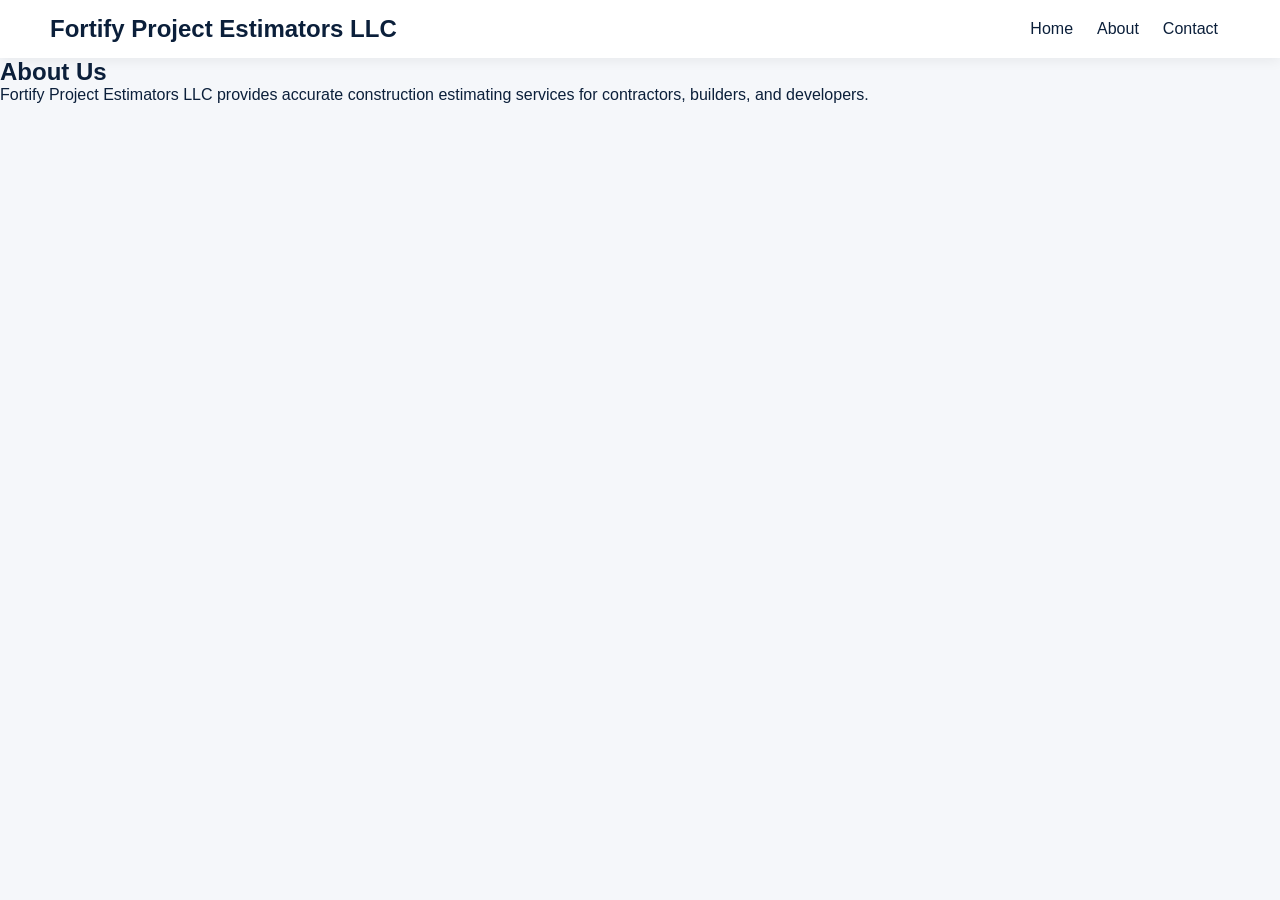
<file: about.html>
<!DOCTYPE html>
<html>
<head>
<title>About - Fortify Project Estimators LLC</title>
<link rel="stylesheet" href="css/style.css">
</head>

<body>

<header>
    <h2>Fortify Project Estimators LLC</h2>

    <nav>
        <a href="index.html">Home</a>
        <a href="about.html">About</a>
        <a href="contact.html">Contact</a>
    </nav>
</header>

<section>
    <h1>About Us</h1>

    <p>
        Fortify Project Estimators LLC provides accurate construction estimating services
        for contractors, builders, and developers.
    </p>
</section>

</body>
</html>
</file>
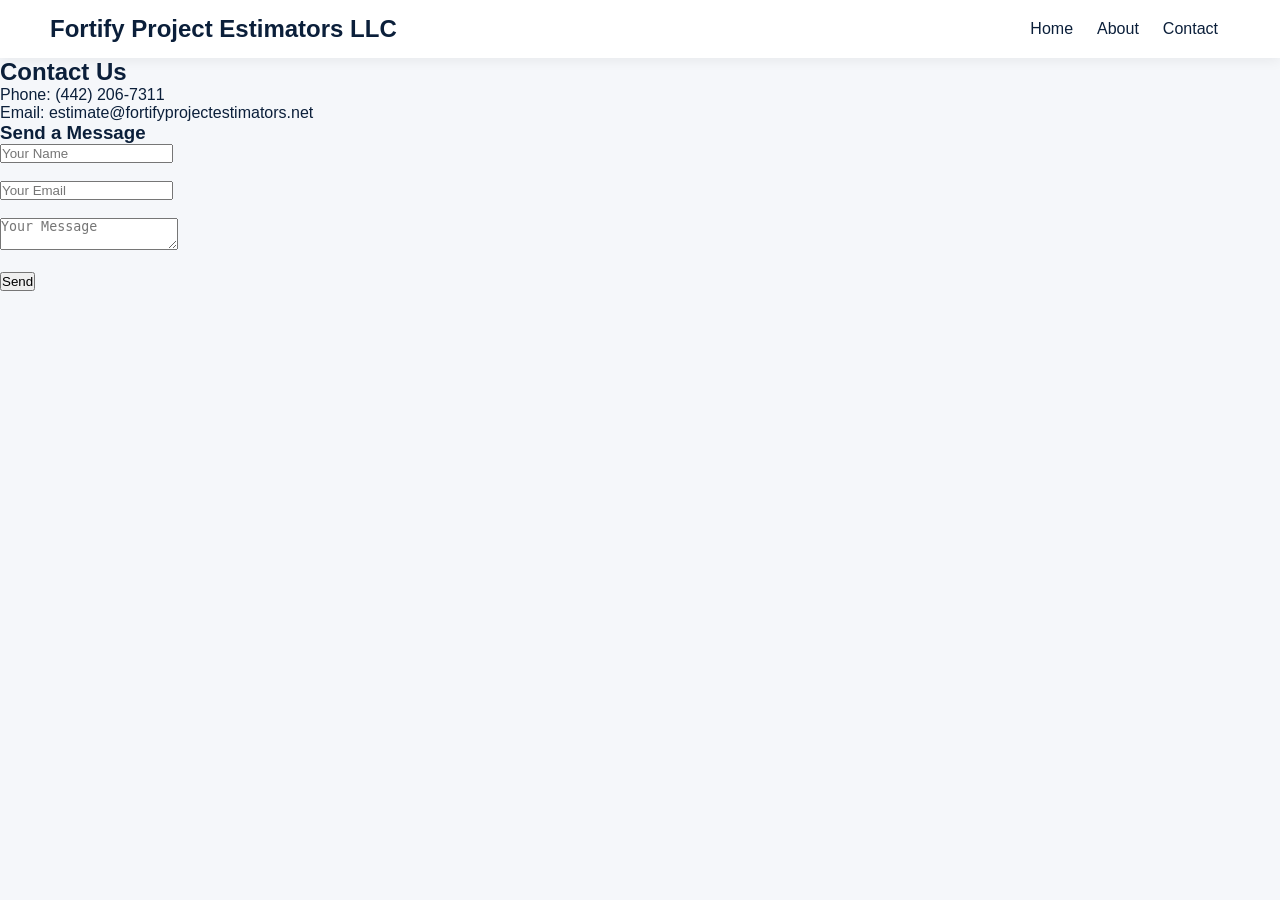
<file: contact.html>
<!DOCTYPE html>
<html>
<head>
<title>Contact - Fortify Project Estimators LLC</title>
<link rel="stylesheet" href="css/style.css">
</head>

<body>

<header>
    <h2>Fortify Project Estimators LLC</h2>

    <nav>
        <a href="index.html">Home</a>
        <a href="about.html">About</a>
        <a href="contact.html">Contact</a>
    </nav>
</header>

<section>
    <h1>Contact Us</h1>

    <p>Phone: (442) 206-7311</p>
    <p>Email: estimate@fortifyprojectestimators.net</p>

    <h3>Send a Message</h3>

    <form>
        <input type="text" placeholder="Your Name"><br><br>
        <input type="email" placeholder="Your Email"><br><br>
        <textarea placeholder="Your Message"></textarea><br><br>
        <button>Send</button>
    </form>
</section>

</body>
</html>
</file>
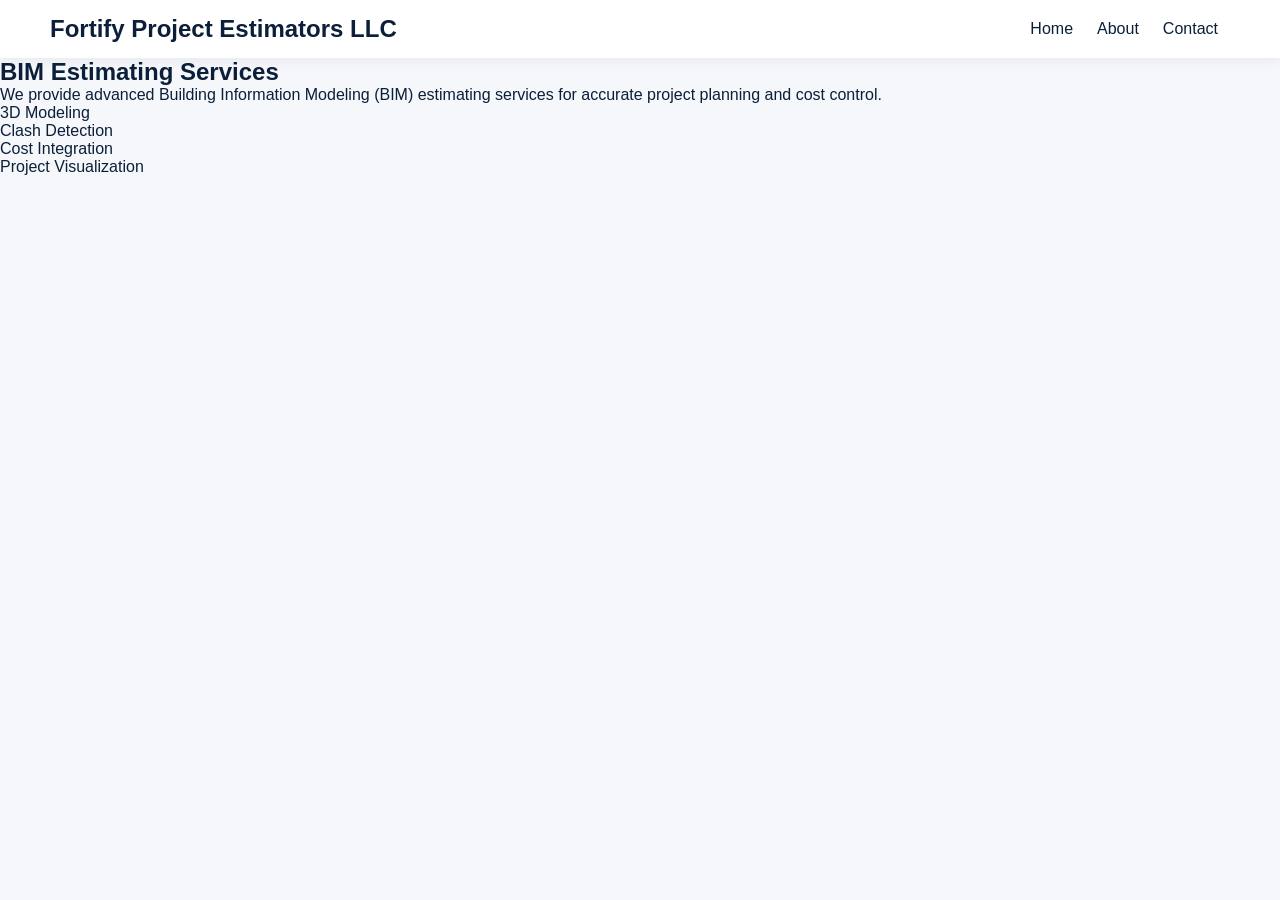
<file: services/bim.html>
<!DOCTYPE html>
<html>
<head>
<title>BIM Estimating - Fortify Project Estimators LLC</title>
<link rel="stylesheet" href="../css/style.css">
</head>

<body>

<header>
<h2>Fortify Project Estimators LLC</h2>

<nav>
<a href="../index.html">Home</a>
<a href="../about.html">About</a>
<a href="../contact.html">Contact</a>
</nav>
</header>

<section>
<h1>BIM Estimating Services</h1>

<p>
We provide advanced Building Information Modeling (BIM) estimating services
for accurate project planning and cost control.
</p>

<ul>
<li>3D Modeling</li>
<li>Clash Detection</li>
<li>Cost Integration</li>
<li>Project Visualization</li>
</ul>
</section>

</body>
</html>
</file>
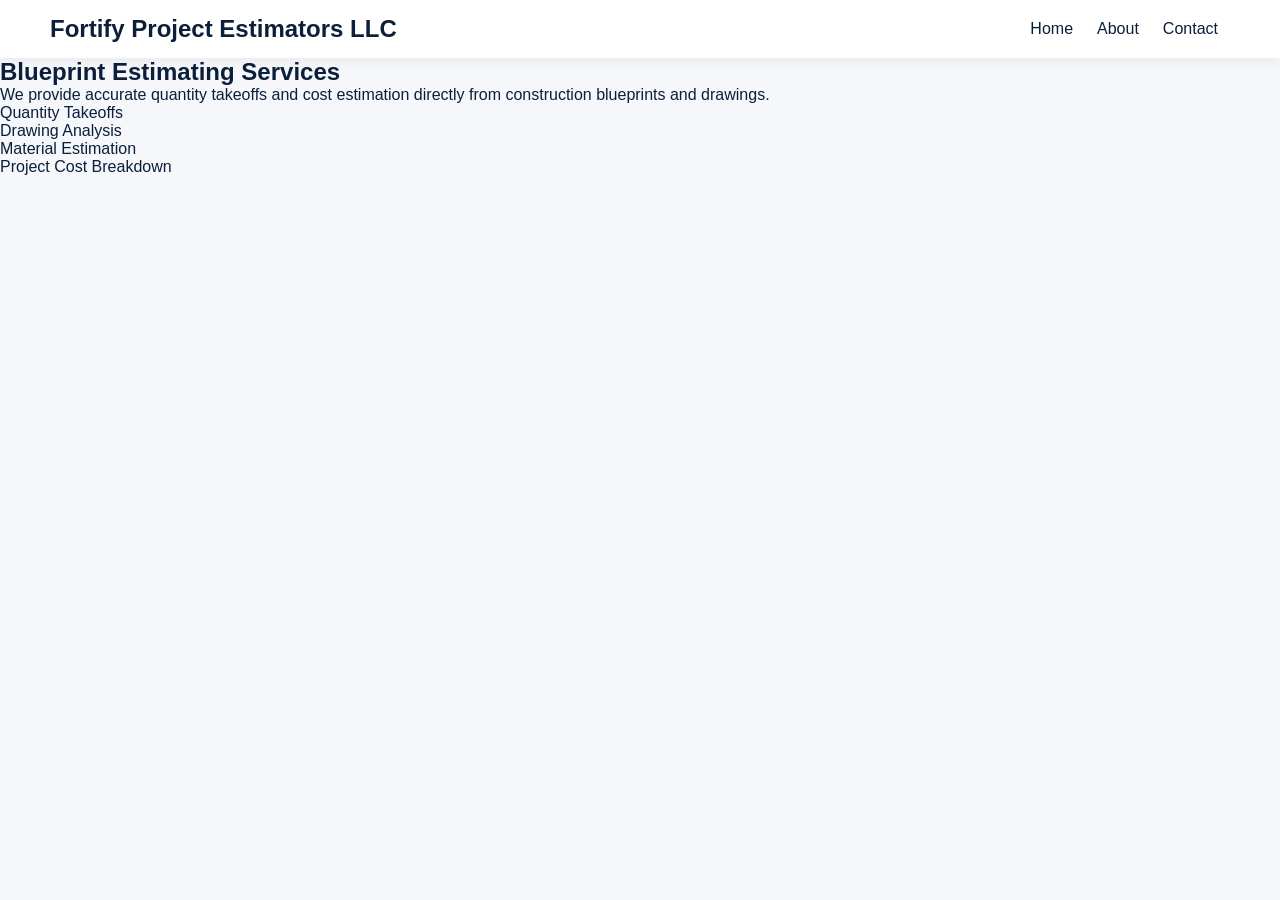
<file: services/blueprint.html>
<!DOCTYPE html>
<html>
<head>
<title>Blueprint Estimating - Fortify Project Estimators LLC</title>
<link rel="stylesheet" href="../css/style.css">
</head>

<body>

<header>
<h2>Fortify Project Estimators LLC</h2>

<nav>
<a href="../index.html">Home</a>
<a href="../about.html">About</a>
<a href="../contact.html">Contact</a>
</nav>
</header>

<section>
<h1>Blueprint Estimating Services</h1>

<p>
We provide accurate quantity takeoffs and cost estimation directly
from construction blueprints and drawings.
</p>

<ul>
<li>Quantity Takeoffs</li>
<li>Drawing Analysis</li>
<li>Material Estimation</li>
<li>Project Cost Breakdown</li>
</ul>
</section>

</body>
</html>
</file>
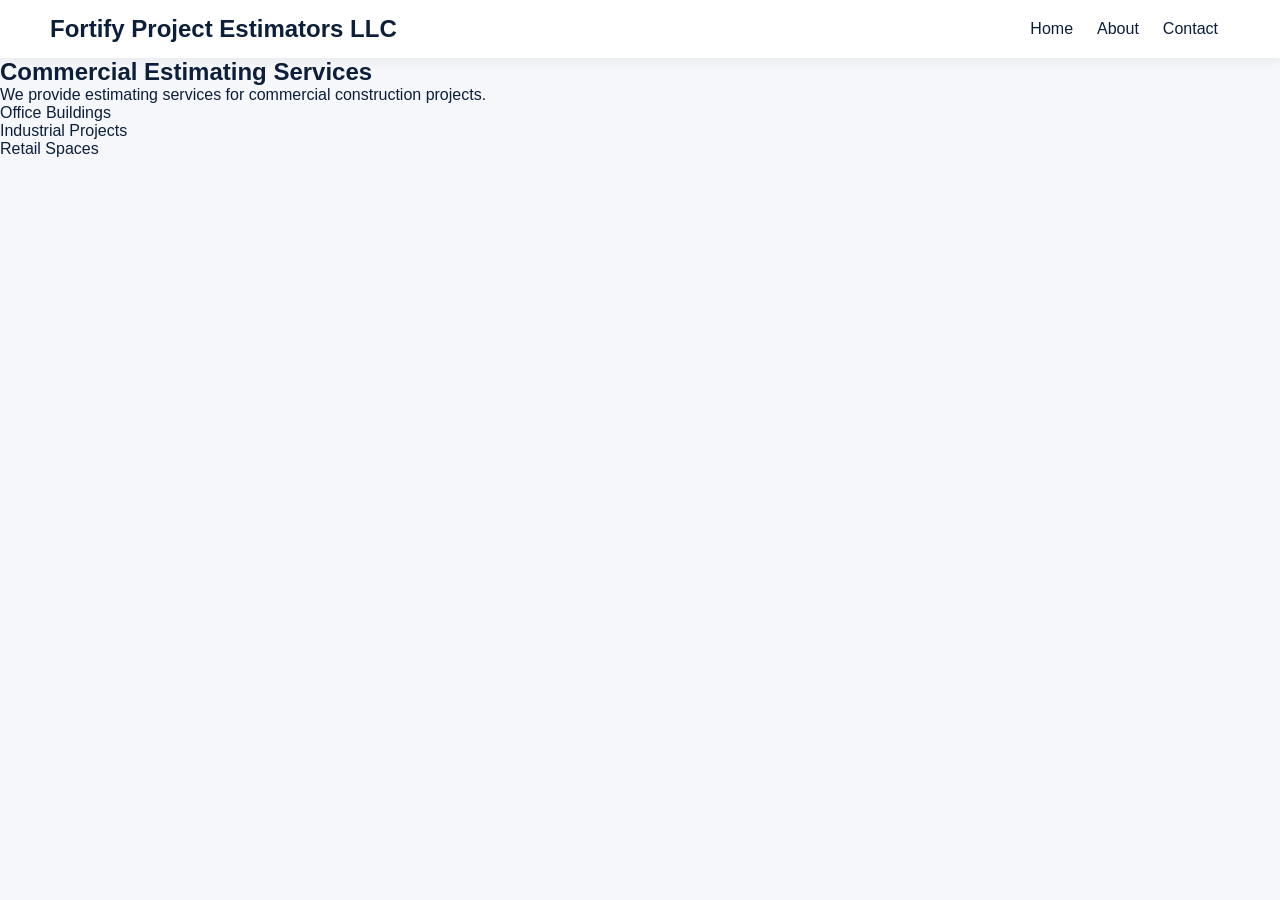
<file: services/commercial.html>
<!DOCTYPE html>
<html>
<head>
<title>Commercial Estimating - Fortify Project Estimators LLC</title>
<link rel="stylesheet" href="../css/style.css">
</head>

<body>

<header>
<h2>Fortify Project Estimators LLC</h2>

<nav>
<a href="../index.html">Home</a>
<a href="../about.html">About</a>
<a href="../contact.html">Contact</a>
</nav>
</header>

<section>
<h1>Commercial Estimating Services</h1>

<p>
We provide estimating services for commercial construction projects.
</p>

<ul>
<li>Office Buildings</li>
<li>Industrial Projects</li>
<li>Retail Spaces</li>
</ul>
</section>

</body>
</html>
</file>
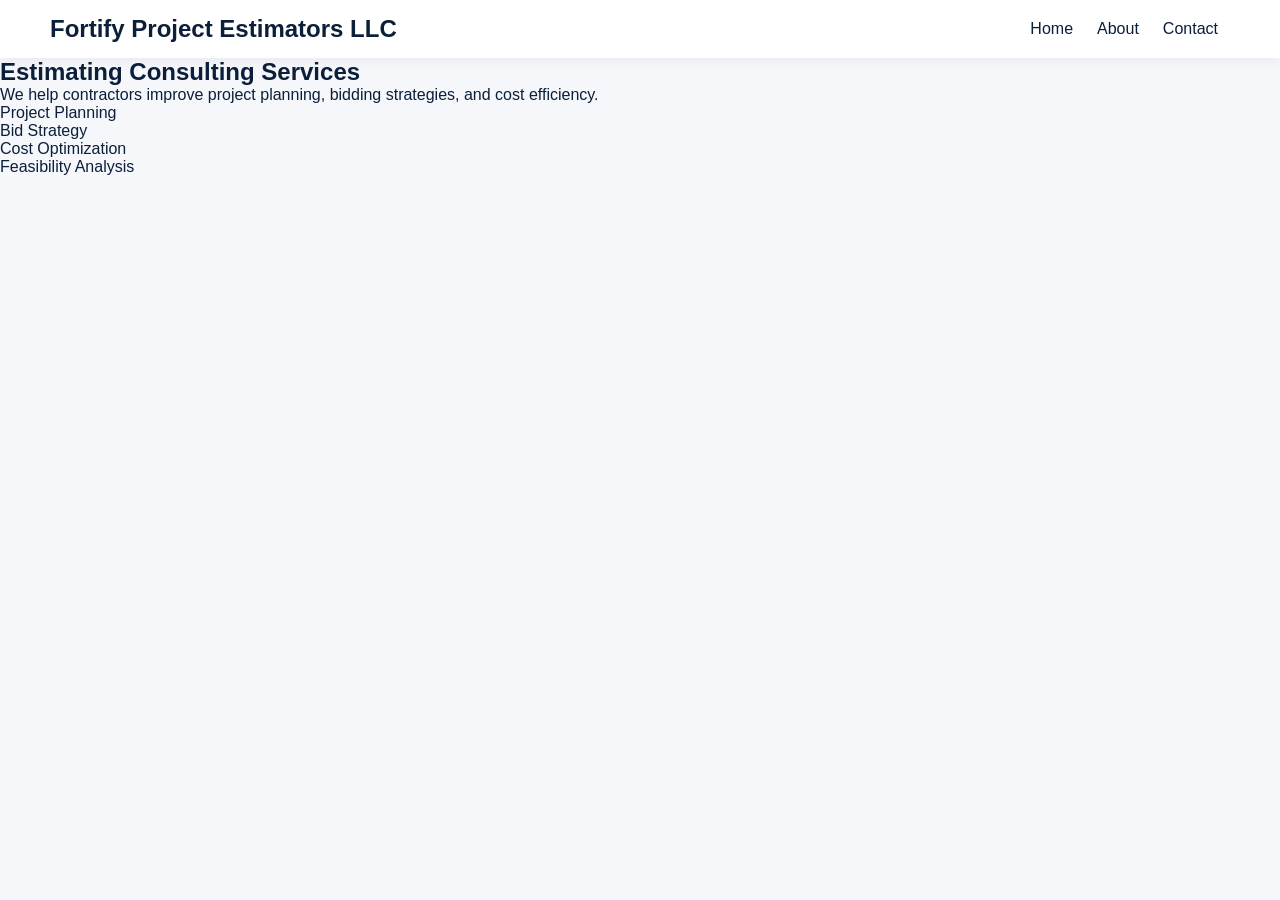
<file: services/consulting.html>
<!DOCTYPE html>
<html>
<head>
<title>Estimating Consulting - Fortify Project Estimators LLC</title>
<link rel="stylesheet" href="../css/style.css">
</head>

<body>

<header>
<h2>Fortify Project Estimators LLC</h2>

<nav>
<a href="../index.html">Home</a>
<a href="../about.html">About</a>
<a href="../contact.html">Contact</a>
</nav>
</header>

<section>
<h1>Estimating Consulting Services</h1>

<p>
We help contractors improve project planning, bidding strategies,
and cost efficiency.
</p>

<ul>
<li>Project Planning</li>
<li>Bid Strategy</li>
<li>Cost Optimization</li>
<li>Feasibility Analysis</li>
</ul>
</section>

</body>
</html>
</file>
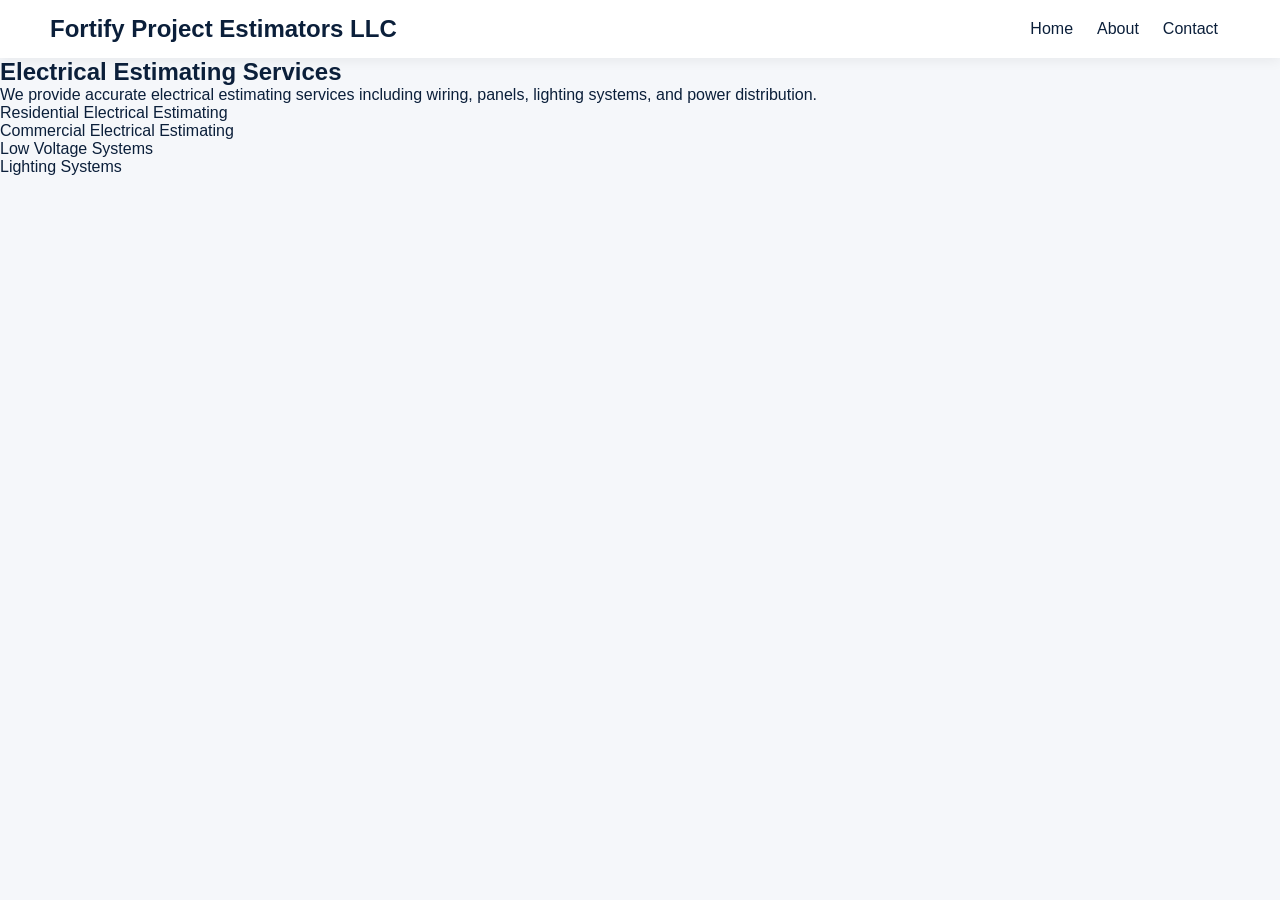
<file: services/electrical.html>
<!DOCTYPE html>
<html>
<head>
<title>Electrical Estimating - Fortify Project Estimators LLC</title>
<link rel="stylesheet" href="../css/style.css">
</head>

<body>

<header>
    <h2>Fortify Project Estimators LLC</h2>

    <nav>
        <a href="../index.html">Home</a>
        <a href="../about.html">About</a>
        <a href="../contact.html">Contact</a>
    </nav>
</header>

<section>
    <h1>Electrical Estimating Services</h1>

    <p>
        We provide accurate electrical estimating services including wiring,
        panels, lighting systems, and power distribution.
    </p>

    <ul>
        <li>Residential Electrical Estimating</li>
        <li>Commercial Electrical Estimating</li>
        <li>Low Voltage Systems</li>
        <li>Lighting Systems</li>
    </ul>
</section>

</body>
</html>
</file>
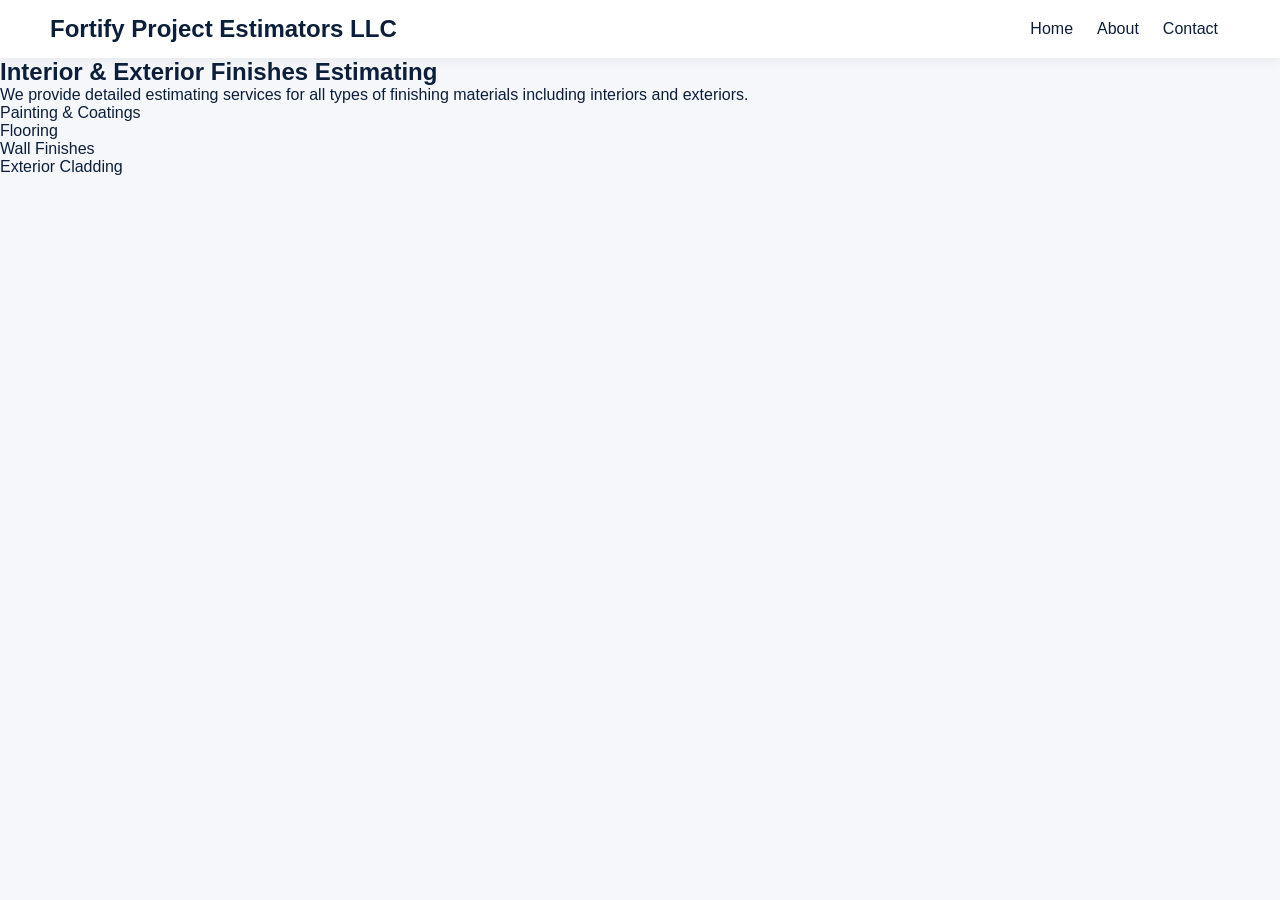
<file: services/finishes.html>
<!DOCTYPE html>
<html>
<head>
<title>Interior & Exterior Finishes - Fortify Project Estimators LLC</title>
<link rel="stylesheet" href="../css/style.css">
</head>

<body>

<header>
<h2>Fortify Project Estimators LLC</h2>

<nav>
<a href="../index.html">Home</a>
<a href="../about.html">About</a>
<a href="../contact.html">Contact</a>
</nav>
</header>

<section>
<h1>Interior & Exterior Finishes Estimating</h1>

<p>
We provide detailed estimating services for all types of finishing materials
including interiors and exteriors.
</p>

<ul>
<li>Painting & Coatings</li>
<li>Flooring</li>
<li>Wall Finishes</li>
<li>Exterior Cladding</li>
</ul>
</section>

</body>
</html>
</file>
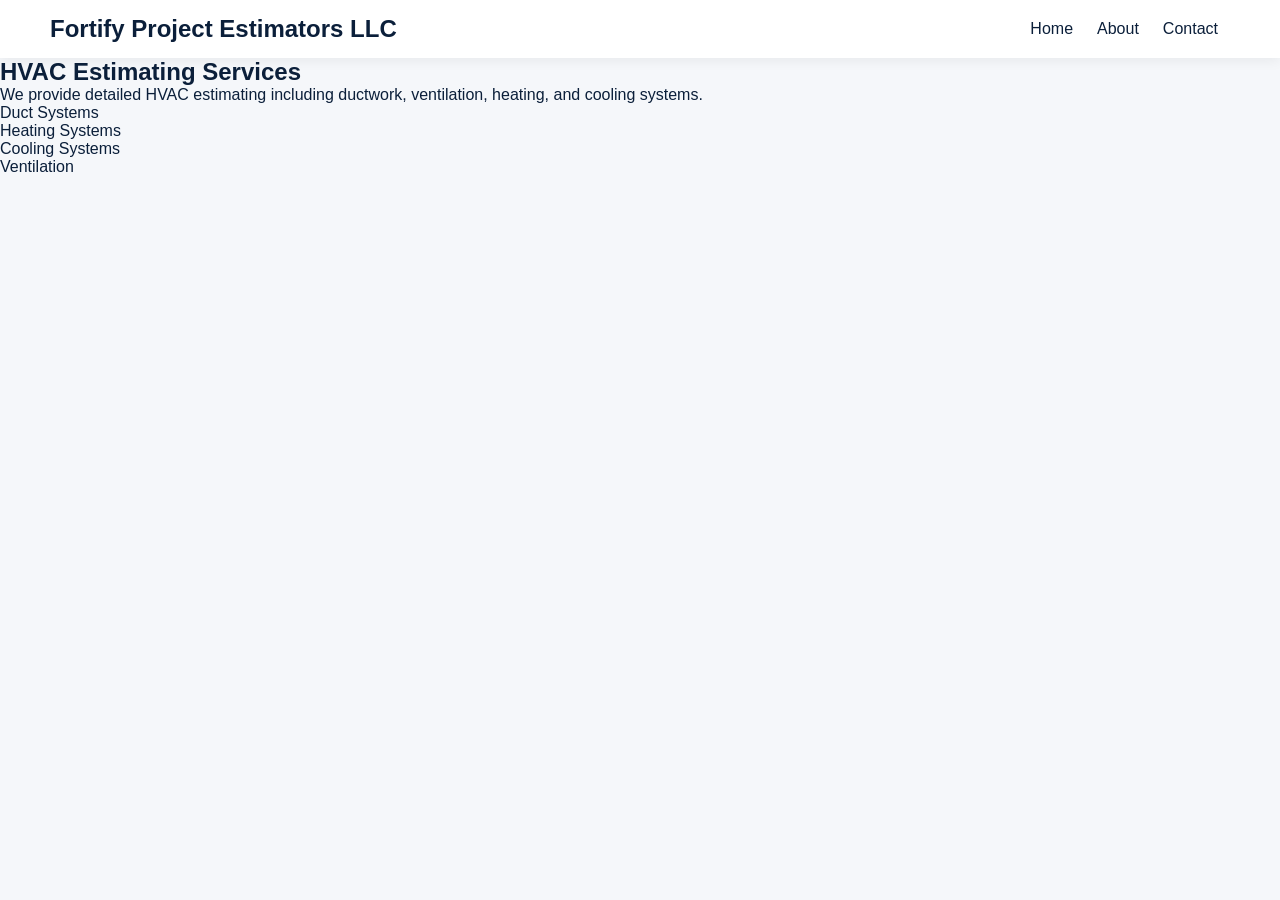
<file: services/hvac.html>
<!DOCTYPE html>
<html>
<head>
<title>HVAC Estimating - Fortify Project Estimators LLC</title>
<link rel="stylesheet" href="../css/style.css">
</head>

<body>

<header>
<h2>Fortify Project Estimators LLC</h2>

<nav>
<a href="../index.html">Home</a>
<a href="../about.html">About</a>
<a href="../contact.html">Contact</a>
</nav>
</header>

<section>
<h1>HVAC Estimating Services</h1>

<p>
We provide detailed HVAC estimating including ductwork,
ventilation, heating, and cooling systems.
</p>

<ul>
<li>Duct Systems</li>
<li>Heating Systems</li>
<li>Cooling Systems</li>
<li>Ventilation</li>
</ul>
</section>

</body>
</html>
</file>
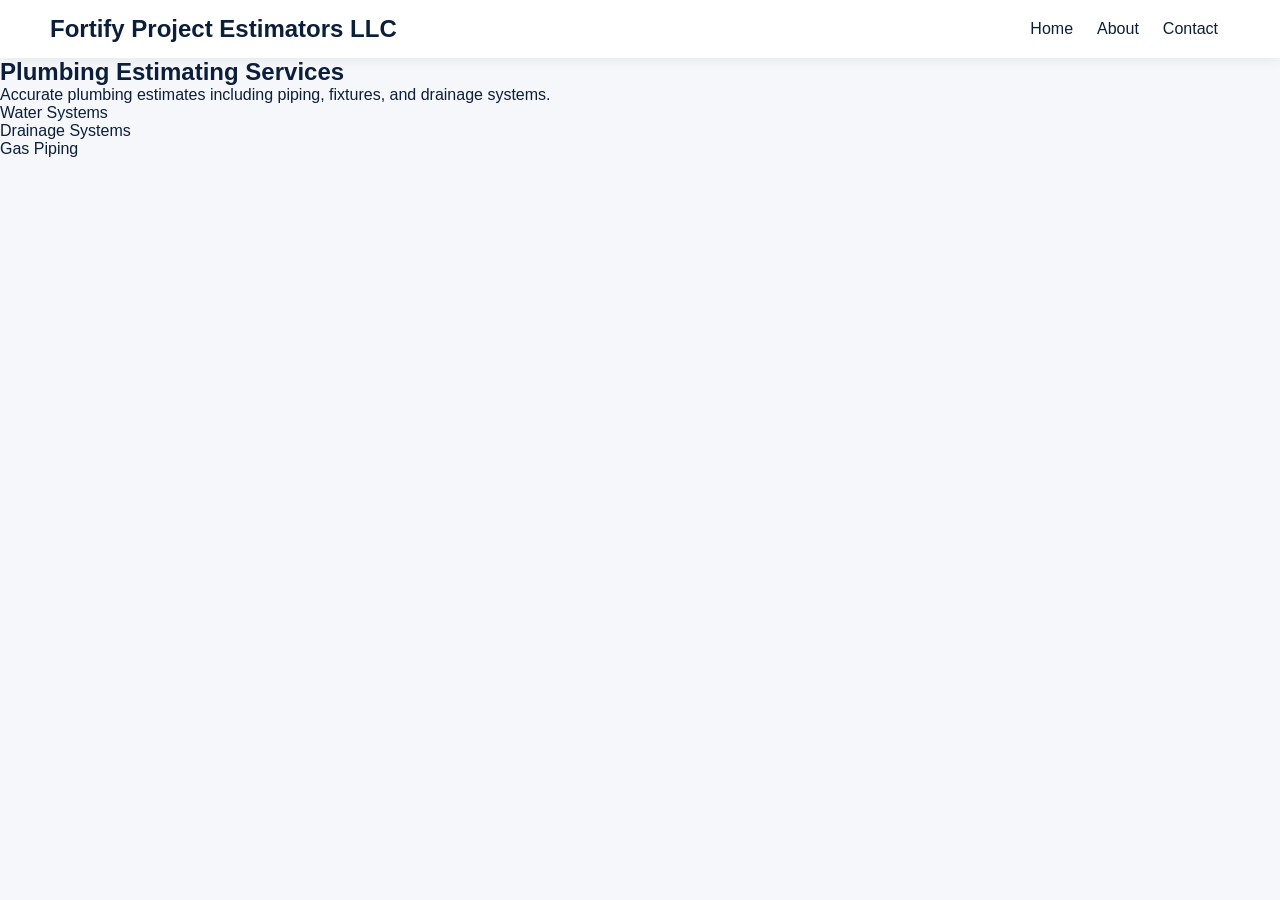
<file: services/plumbing.html>
<!DOCTYPE html>
<html>
<head>
<title>Plumbing Estimating - Fortify Project Estimators LLC</title>
<link rel="stylesheet" href="../css/style.css">
</head>

<body>

<header>
<h2>Fortify Project Estimators LLC</h2>

<nav>
<a href="../index.html">Home</a>
<a href="../about.html">About</a>
<a href="../contact.html">Contact</a>
</nav>
</header>

<section>
<h1>Plumbing Estimating Services</h1>

<p>
Accurate plumbing estimates including piping,
fixtures, and drainage systems.
</p>

<ul>
<li>Water Systems</li>
<li>Drainage Systems</li>
<li>Gas Piping</li>
</ul>
</section>

</body>
</html>
</file>
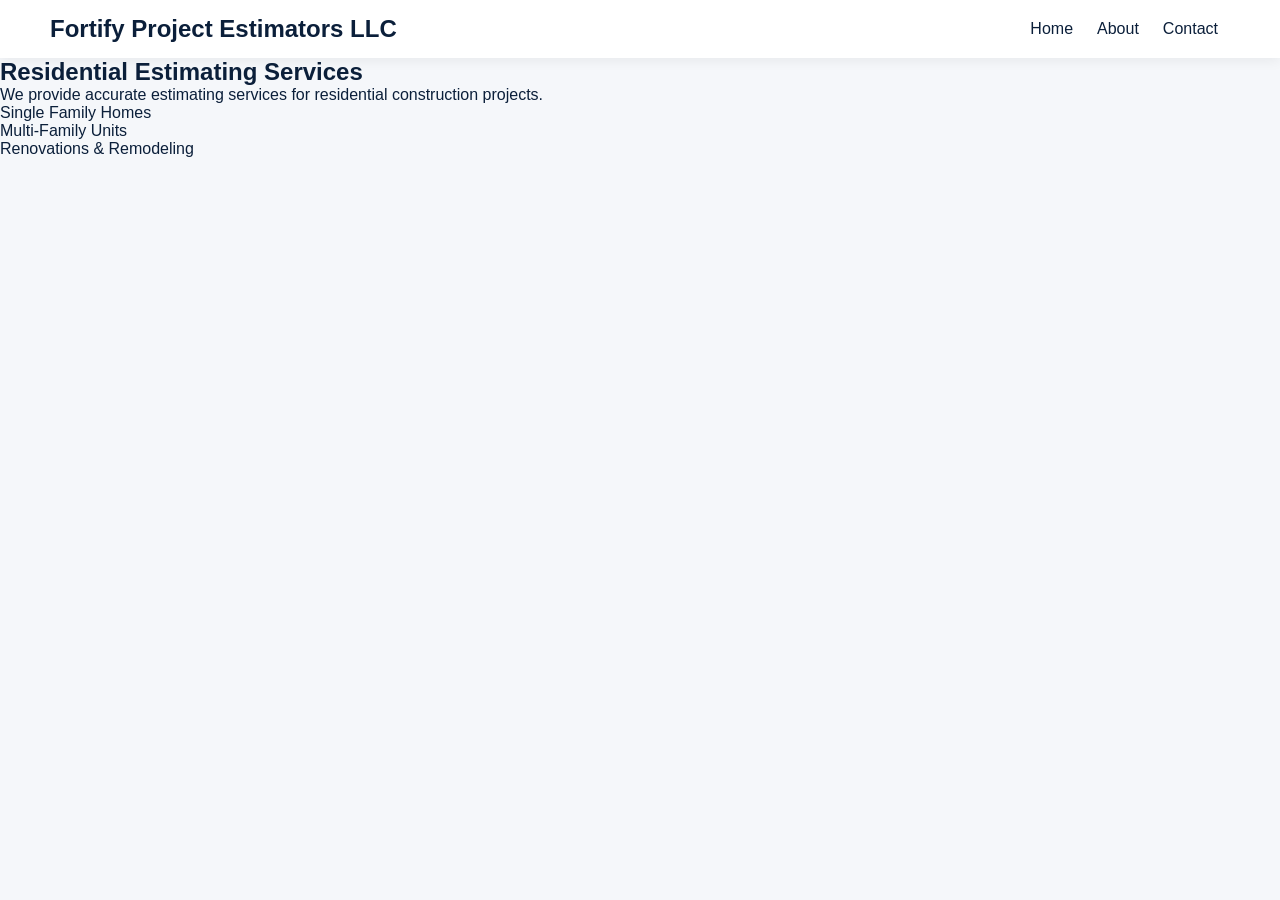
<file: services/residential.html>
<!DOCTYPE html>
<html>
<head>
<title>Residential Estimating - Fortify Project Estimators LLC</title>
<link rel="stylesheet" href="../css/style.css">
</head>

<body>

<header>
<h2>Fortify Project Estimators LLC</h2>

<nav>
<a href="../index.html">Home</a>
<a href="../about.html">About</a>
<a href="../contact.html">Contact</a>
</nav>
</header>

<section>
<h1>Residential Estimating Services</h1>

<p>
We provide accurate estimating services for residential construction projects.
</p>

<ul>
<li>Single Family Homes</li>
<li>Multi-Family Units</li>
<li>Renovations & Remodeling</li>
</ul>
</section>

</body>
</html>
</file>
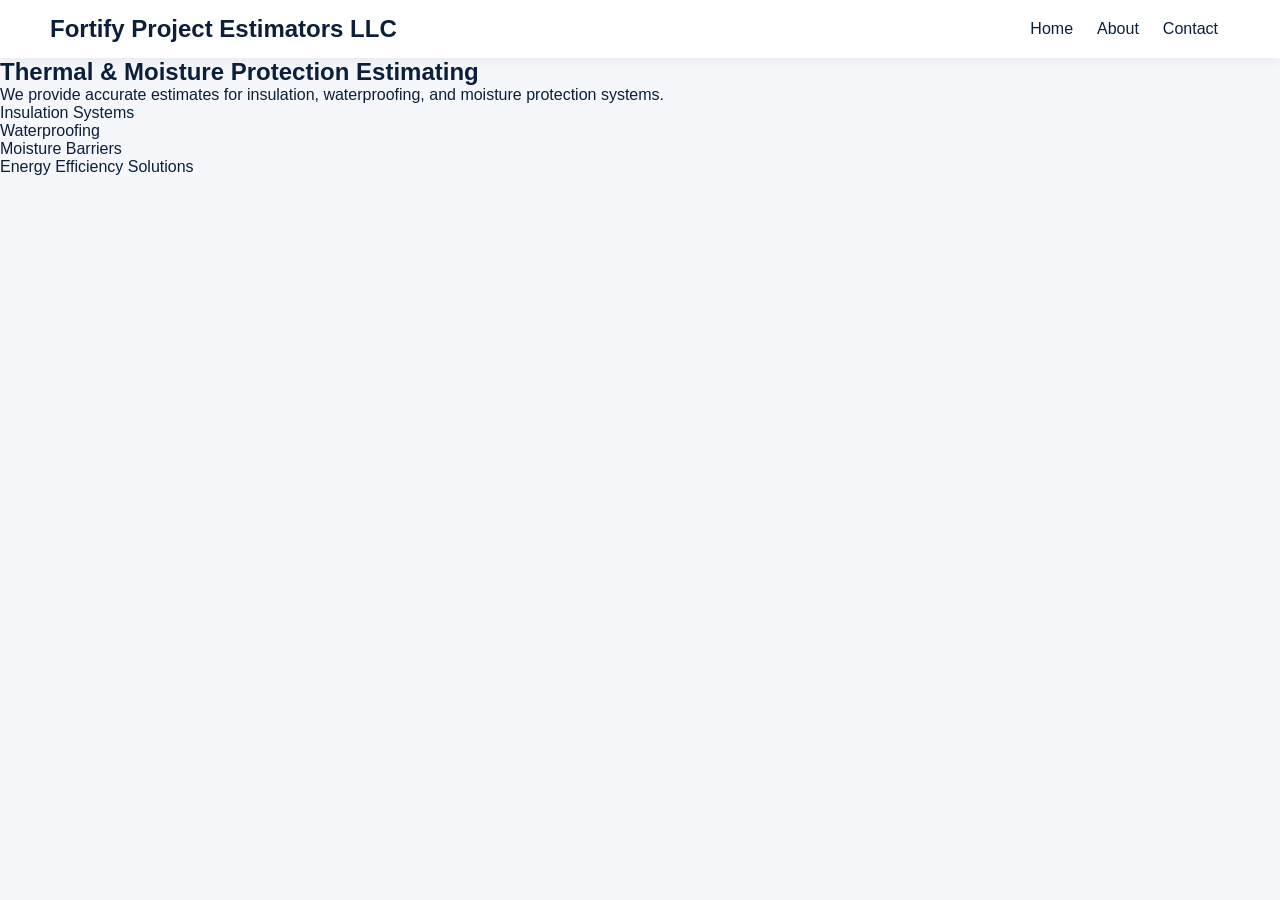
<file: services/Thermal & Moisture Protection.html>
<!DOCTYPE html>
<html>
<head>
<title>Thermal & Moisture Protection - Fortify Project Estimators LLC</title>
<link rel="stylesheet" href="../css/style.css">
</head>

<body>

<header>
<h2>Fortify Project Estimators LLC</h2>

<nav>
<a href="../index.html">Home</a>
<a href="../about.html">About</a>
<a href="../contact.html">Contact</a>
</nav>
</header>

<section>
<h1>Thermal & Moisture Protection Estimating</h1>

<p>
We provide accurate estimates for insulation, waterproofing,
and moisture protection systems.
</p>

<ul>
<li>Insulation Systems</li>
<li>Waterproofing</li>
<li>Moisture Barriers</li>
<li>Energy Efficiency Solutions</li>
</ul>
</section>

</body>
</html>
</file>
<file: css/style.css>
/* RESET */
* {
    margin: 0;
    padding: 0;
    box-sizing: border-box;
}

body {
    font-family: 'Segoe UI', Arial;
    background: #F5F7FA;
    color: #0B1F3A;
}

/* HEADER */
header {
    display: flex;
    justify-content: space-between;
    align-items: center;
    padding: 15px 50px;
    background: white;
    box-shadow: 0 3px 12px rgba(0,0,0,0.06);
    position: sticky;
    top: 0;
    z-index: 1000;
}

.logo {
    height: 55px;
}

nav {
    display: flex;
    align-items: center;
}

nav a, nav button {
    margin: 0 12px;
    text-decoration: none;
    color: #0B1F3A;
    font-weight: 500;
    background: none;
    border: none;
    cursor: pointer;
}

/* DROPDOWN */
.dropdown {
    position: relative;
}

.dropdown-content {
    display: none;
    position: absolute;
    top: 40px;
    background: white;
    min-width: 220px;
    border-radius: 10px;
    box-shadow: 0 10px 25px rgba(0,0,0,0.1);
    overflow: hidden;
}

.dropdown-content a {
    display: block;
    padding: 12px;
    color: #0B1F3A;
}

.dropdown-content a:hover {
    background: #F5F7FA;
}

.dropdown:hover .dropdown-content {
    display: block;
}

/* HERO */
.hero {
    height: 90vh;
    background: linear-gradient(rgba(11,31,58,0.7), rgba(11,31,58,0.7)),
                url('../images/hero.jpg');
    background-size: cover;
    background-position: center;
    display: flex;
    align-items: center;
    padding: 0 60px;
    color: white;
}

.hero h1 {
    font-size: 65px;
    font-weight: 700;
}

.hero span {
    color: #F47A20;
}

.hero p {
    margin-top: 20px;
    font-size: 18px;
    max-width: 500px;
}

/* BUTTON */
.btn {
    display: inline-block;
    margin-top: 25px;
    background: #F47A20;
    padding: 14px 30px;
    border-radius: 30px;
    color: white;
    text-decoration: none;
    transition: 0.3s;
}

.btn:hover {
    background: #d96512;
}

/* ABOUT */
.about {
    display: flex;
    justify-content: space-between;
    align-items: center;
    padding: 80px;
    gap: 40px;
}

.about img {
    width: 220px;
}

/* SERVICES */
.services {
    padding: 80px;
    text-align: center;
}

.services h2 {
    margin-bottom: 40px;
}

.service-grid {
    display: flex;
    flex-wrap: wrap;
    gap: 25px;
    justify-content: center;
}

.card {
    background: white;
    padding: 25px;
    width: 260px;
    border-radius: 15px;
    box-shadow: 0 6px 20px rgba(0,0,0,0.08);
    transition: 0.3s;
}

.card h3 a {
    text-decoration: none;
    color: #0B1F3A;
}

.card:hover {
    transform: translateY(-8px);
}

/* CTA */
.cta {
    margin: 60px;
    padding: 60px;
    background: #0B1F3A;
    color: white;
    border-radius: 20px;
    text-align: center;
}

.cta p {
    margin: 10px 0 20px;
}

/* TESTIMONIAL */
.testimonial {
    margin: 60px;
    padding: 50px;
    background: #F47A20;
    color: white;
    border-radius: 20px;
    text-align: center;
}

/* FOOTER */
footer {
    display: flex;
    justify-content: space-between;
    padding: 50px;
    background: #0B1F3A;
    color: white;
}

/* MOBILE RESPONSIVE */
@media(max-width: 768px) {

header {
    flex-direction: column;
}

.hero {
    height: auto;
    padding: 60px 20px;
}

.hero h1 {
    font-size: 40px;
}

.about {
    flex-direction: column;
    padding: 40px;
}

.service-grid {
    flex-direction: column;
    align-items: center;
}

footer {
    flex-direction: column;
    text-align: center;
}
}
</file>
